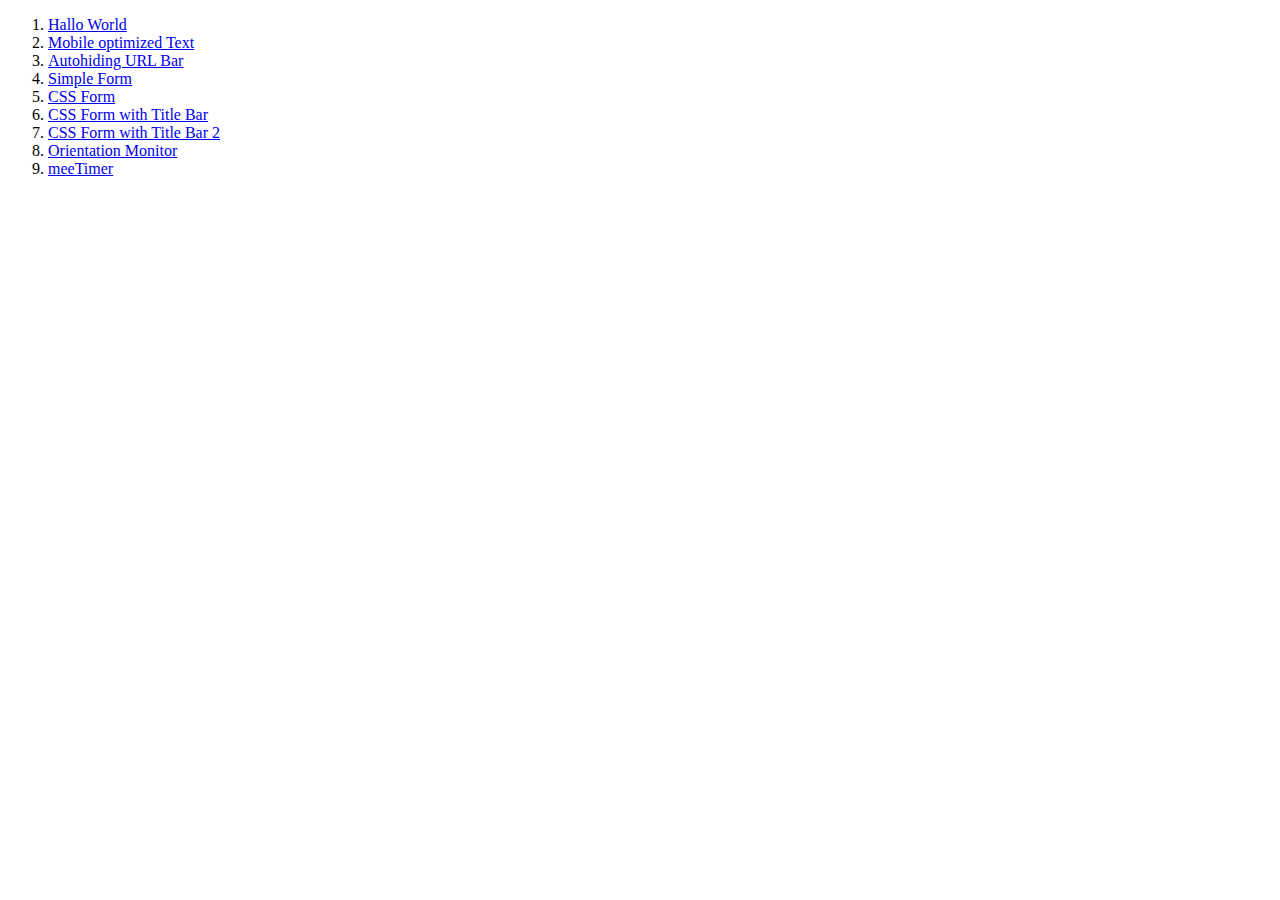
<file: index.html>
<!DOCTYPE HTML PUBLIC "-//W3C//DTD HTML 4.01 Transitional//EN" "http://www.w3.org/TR/html4/loose.dtd">
<html>
  <head>
    <title></title>
    <meta name="author" content="Nicolai Sch&ouml;nberg">
    <meta name="viewport" content="width=device-width; user-scalable=0">
  </head>
  <body>
    <ol>
        <li><a href="./snippets/01.html">Hallo World</a></li>
        <li><a href="./snippets/02.html">Mobile optimized Text</a></li>
        <li><a href="./snippets/03.html">Autohiding URL Bar</a></li>
        <li><a href="./snippets/04.html">Simple Form</a></li>
        <li><a href="./snippets/05.html">CSS Form</a></li>
        <li><a href="./snippets/06.html">CSS Form with Title Bar</a></li>
        <li><a href="./snippets/07.html">CSS Form with Title Bar 2</a></li>
        <li><a href="./snippets/08.html">Orientation Monitor</a></li>
        <li><a href="09.html">meeTimer</a></li>
    </ol>
  </body>
</html>
</file>
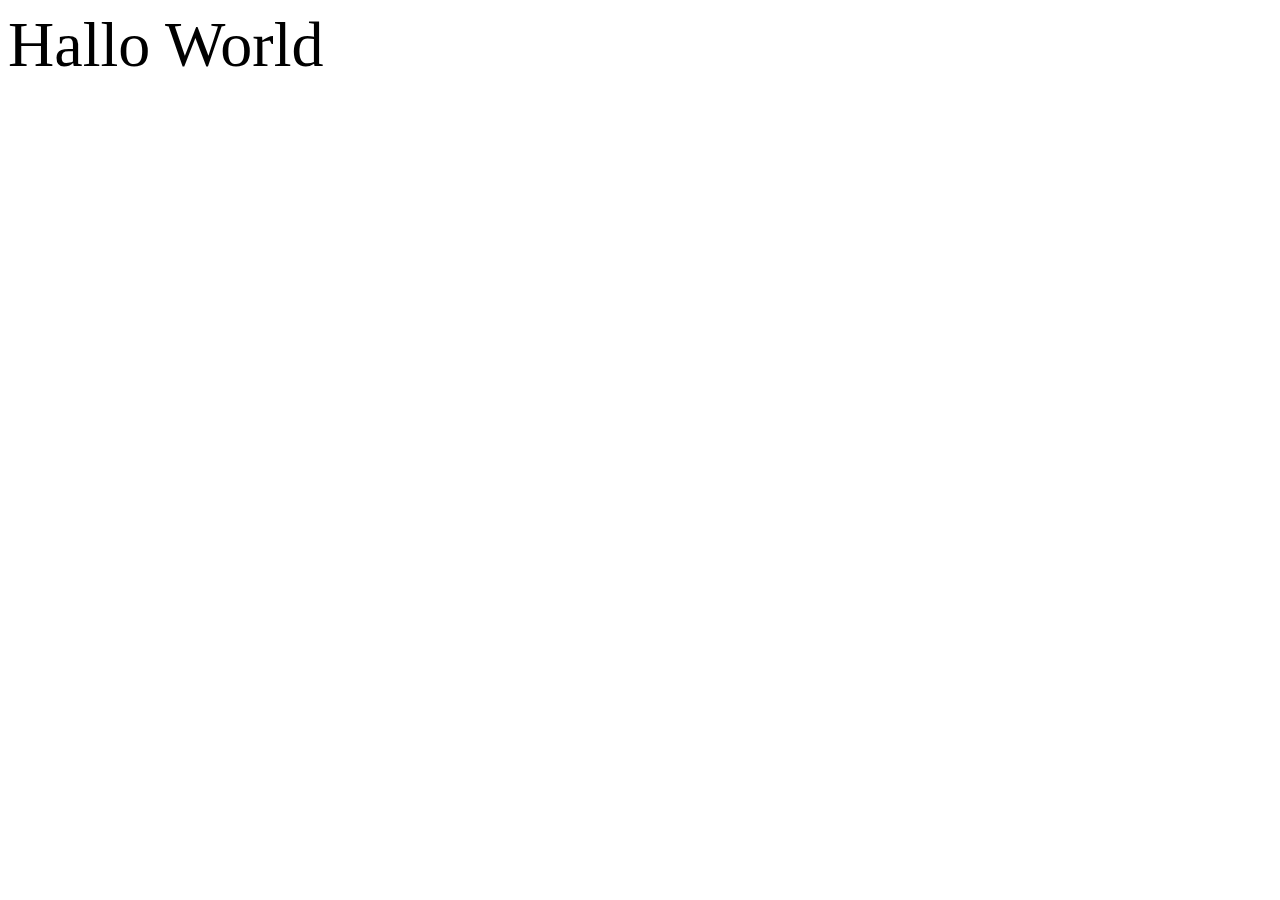
<file: snippets/01.html>
<!DOCTYPE HTML PUBLIC "-//W3C//DTD HTML 4.01 Transitional//EN" "http://www.w3.org/TR/html4/loose.dtd">
<html>
  <head>
    <title></title>
    <meta name="author" content="Nicolai Sch&ouml;nberg">
    <style type="text/css">
     <!--
      body {font-size: 4em;}
     //-->
     </style>
  </head>
<body>
  Hallo World
</body>
</html>
</file>
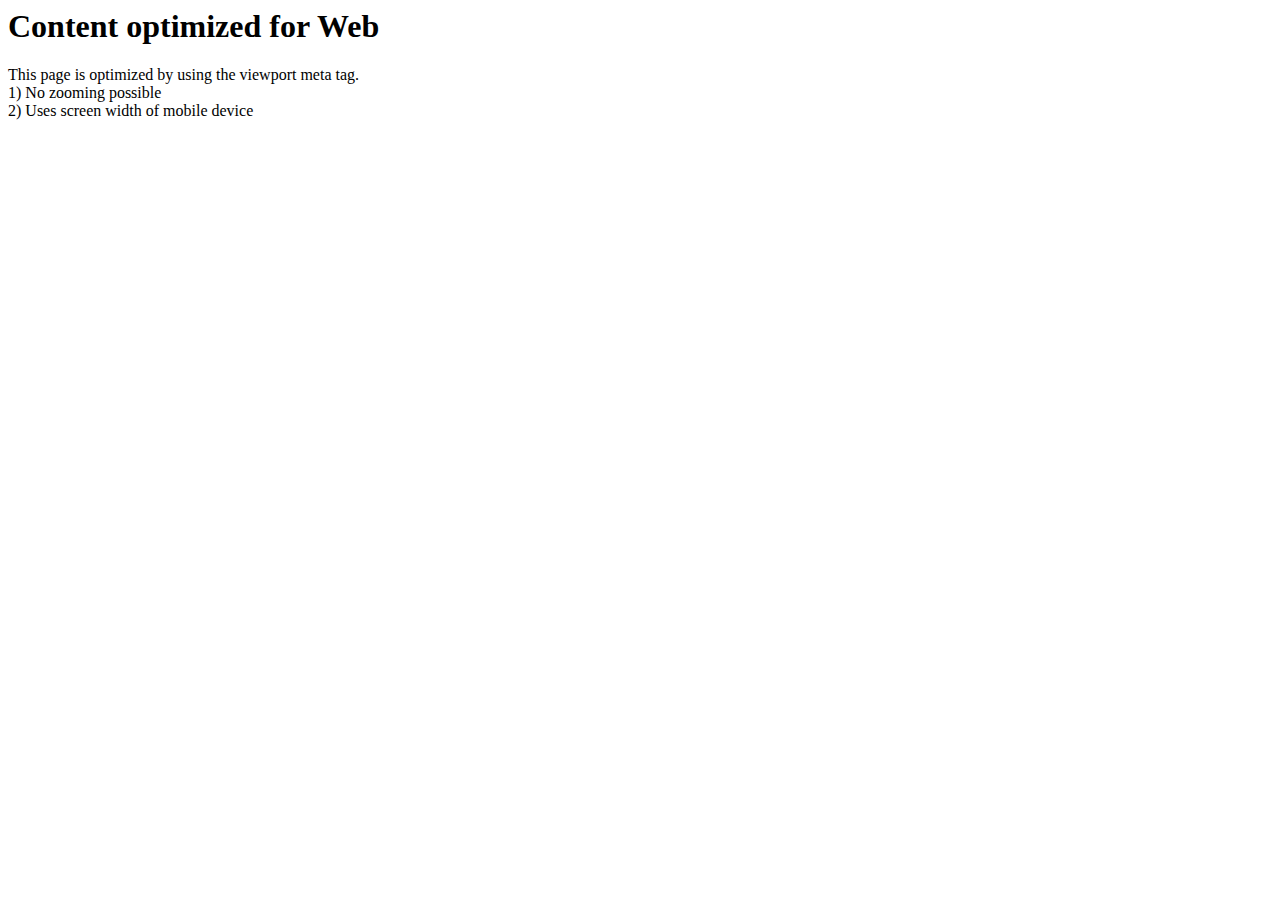
<file: snippets/02.html>
<html>
  <head>
  <title>Optimized Mobile page</title>
  <meta name="viewport" content="width=device-width; user-scalable=0">
  </head>
  <body>
       <h1>Content optimized for Web</h1>
       This page is optimized by using the viewport meta tag. <br />
       1) No zooming possible <br />
       2) Uses screen width of mobile device <br />
  </body>
</html>
</file>
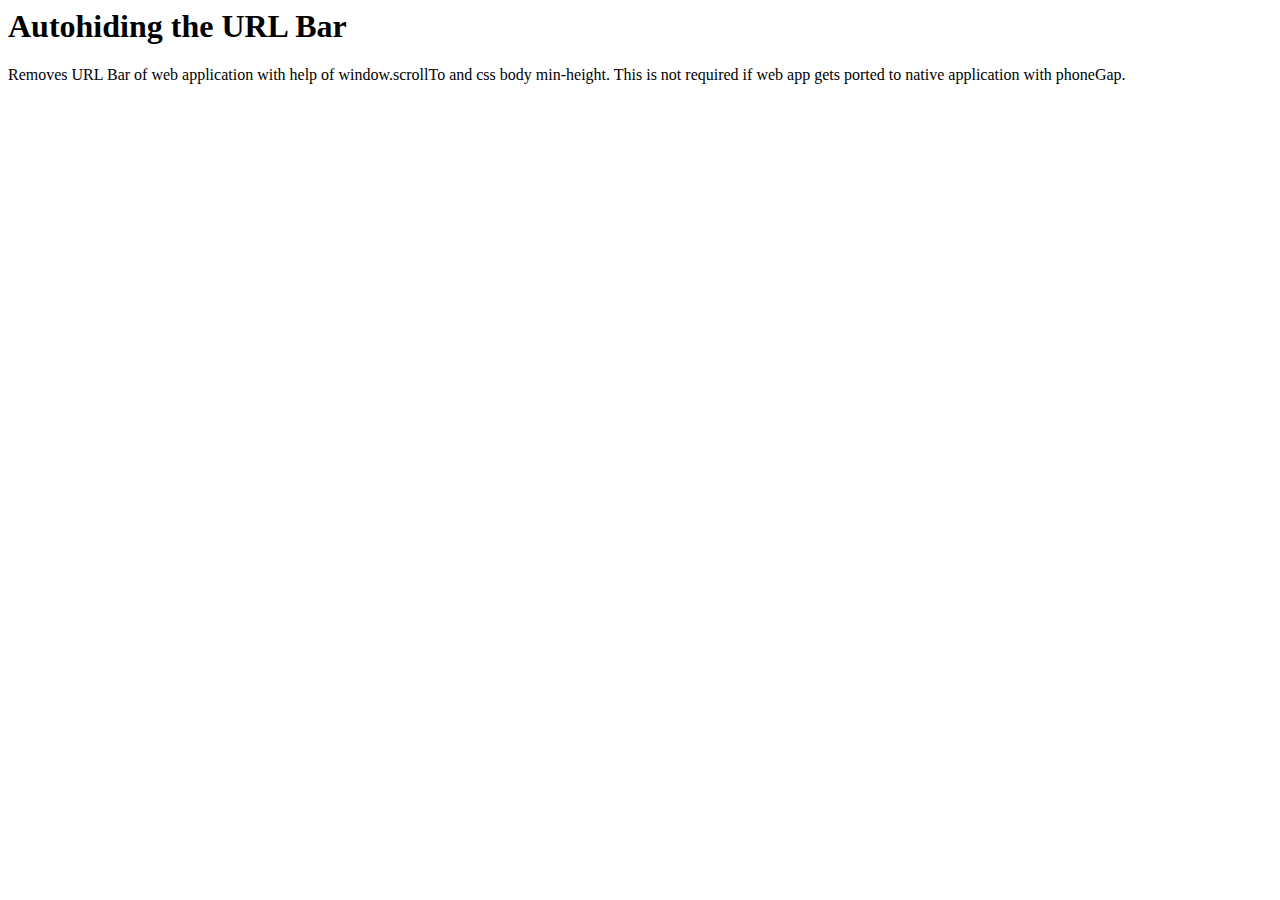
<file: snippets/03.html>
<html>
  <head>
  <title>Autohiding the URL Bar</title>
  <meta name="viewport" content="width=device-width; user-scalable=0">
  <style type="text/css">
  body { min-height:480px;}
  </style>
  </head>
  <body>
       <h1>Autohiding the URL Bar</h1>
       Removes URL Bar of web application with help of window.scrollTo and css body min-height.
       This is not required if web app gets ported to native application with phoneGap.
  </body>
</html>
<script>
window.scrollTo(0,1);
</script>
</file>
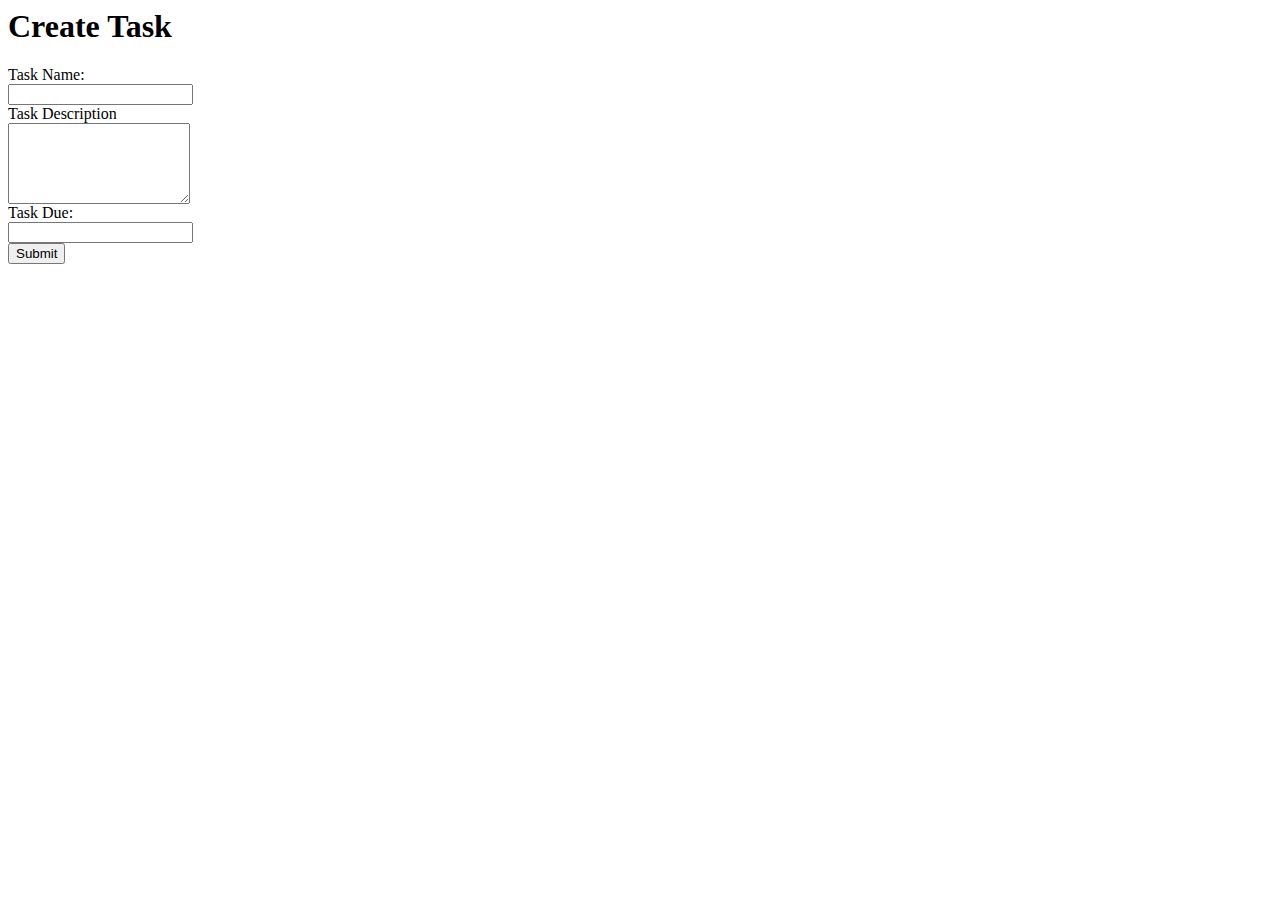
<file: snippets/04.html>
<html>
  <head>
  <meta name="viewport" content="width=device-width; user-scalable=0">
  <title>Simple Form</title>
  </head>
  <body>
    <h1>Create Task</h1>
      <form>
        <div>
          <label for="taskname">Task Name:</label><br />
          <input type="text" name="task[name]" id="taskname" />
        </div>
        <div>
          <label for="taskdesc">Task Description</label><br />
          <textarea name="task[description]" rows="5"></textarea>
        </div>
        <div>
          <label for="taskdue">Task Due:</label><br />
          <input type="text" name="task[due]" id="taskdue" />
        </div>
        <input type="submit" name="Save" />
      </form>
  </body>
</html>
<script>
  window.scrollTo(0,1);
</script>
</file>
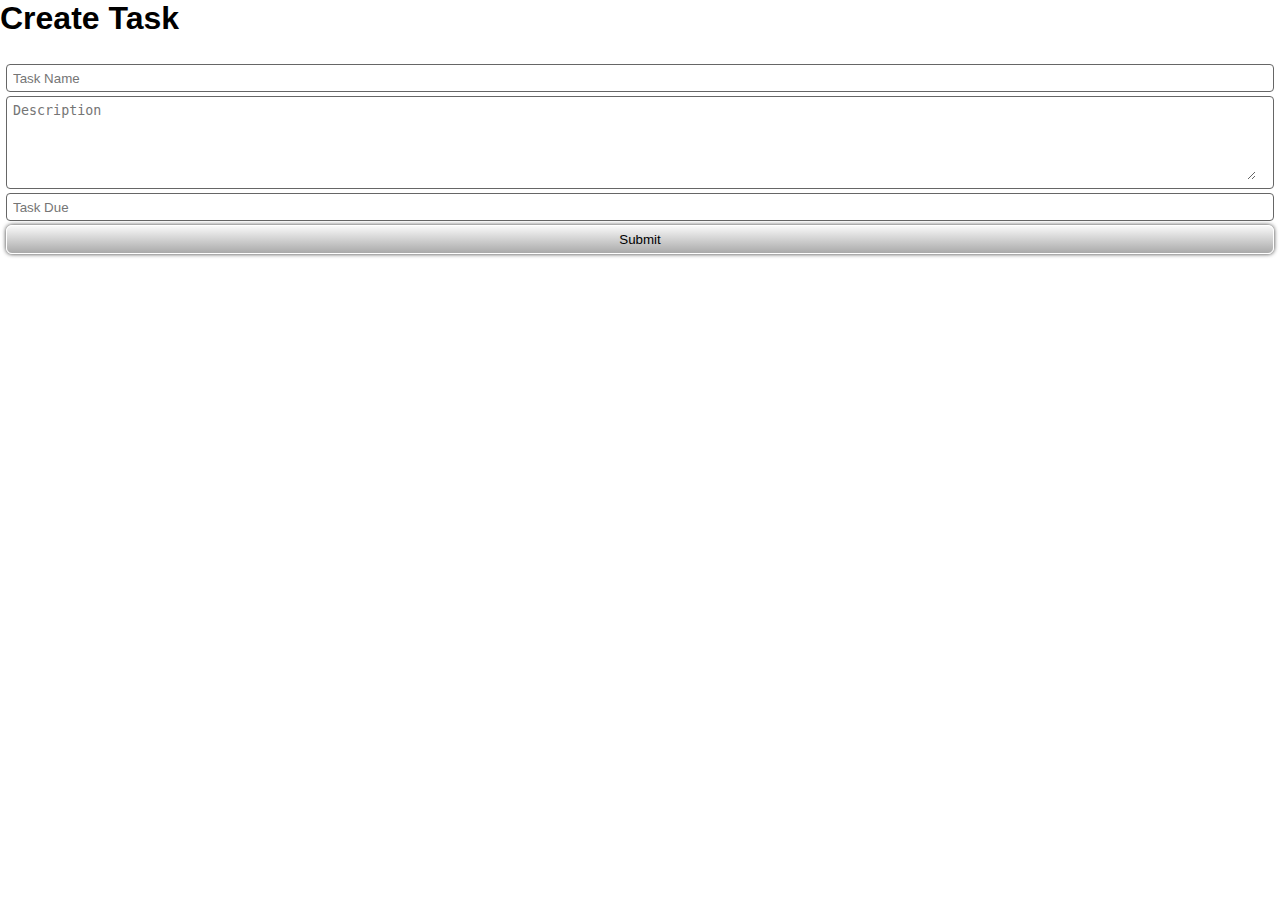
<file: snippets/05.html>
<html>  
  <head>  
    <meta name="viewport" content="width=device-width; user-scalable=0">  
    <title>CSS Form</title>
    <link rel="stylesheet" media="screen" href="../css/05.css" />  
  </head>  
  <body>    
  <h1>Create Task</h1>      
    <form id="taskentry" onsubmit="return false;">
      <ul>
        <li>
        <input type="text" name="task[name]" id="taskname" placeholder="Task Name"/>
        </li>
        <li>
          <textarea name="task[description]" id="taskdesc" placeholder="Description"
          rows="5"></textarea>
        </li>
        <li>
        <input type="text" name="task[due]" id="taskdue" placeholder="Task Due" />
        </li>
        <li class="naked">
          <input type="submit" name="Save" />
        </li>
      </ul>
    </form>  
  </body>
</html>
<script>
window.scrollTo(0,1);
</script>
</file>
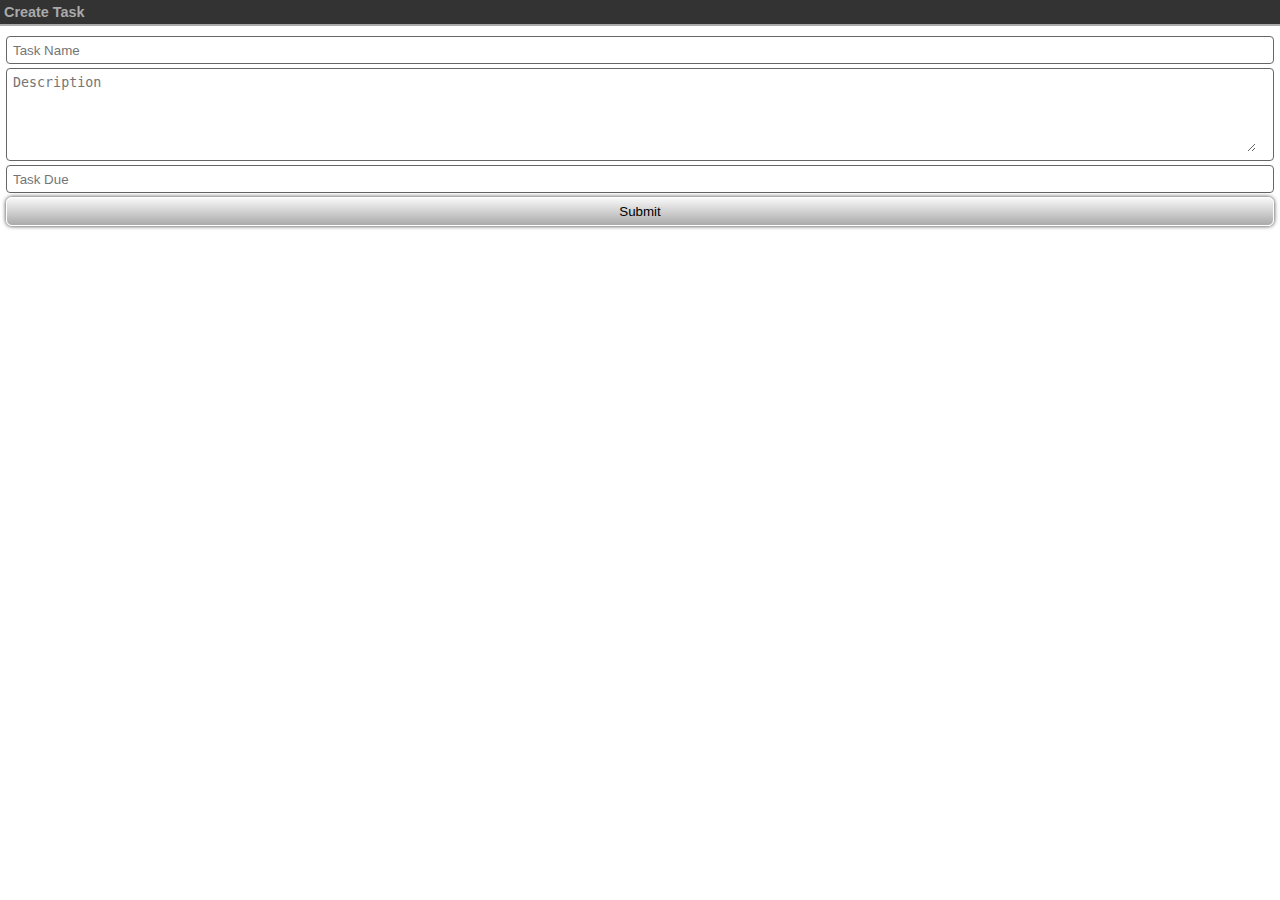
<file: snippets/06.html>
<html>  
  <head>  
    <meta name="viewport" content="width=device-width; user-scalable=0">  
    <title>CSS Form with Title Bar</title>
    <link rel="stylesheet" media="screen" href="../css/base.css" />
    <link rel="stylesheet" media="screen" href="../css/05.css" />  
  </head>  
  <body>    
  <h1 class="simple">Create Task</h1>      
    <form id="taskentry" onsubmit="return false;">
      <ul>
        <li>
        <input type="text" name="task[name]" id="taskname" placeholder="Task Name"/>
        </li>
        <li>
          <textarea name="task[description]" id="taskdesc" placeholder="Description"
          rows="5"></textarea>
        </li>
        <li>
        <input type="text" name="task[due]" id="taskdue" placeholder="Task Due" />
        </li>
        <li class="naked">
          <input type="submit" name="Save" />
        </li>
      </ul>
    </form>  
  </body>
</html>
<script>
window.scrollTo(0,1);
</script>
</file>
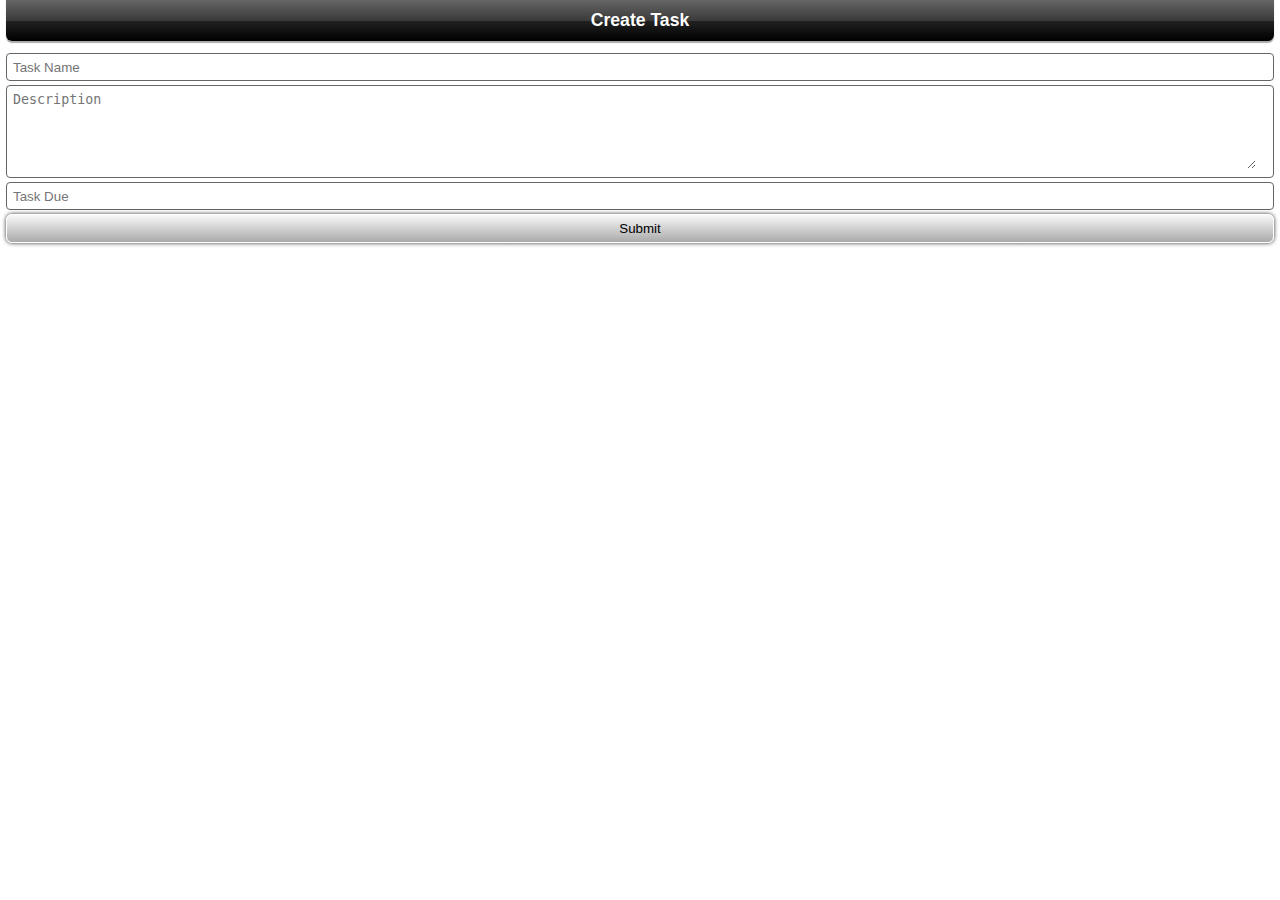
<file: snippets/07.html>
<html>  
  <head>  
    <meta name="viewport" content="width=device-width; user-scalable=0 user-scrolable=0">  
    <title>CSS Form with Title Bar</title>
    <link rel="stylesheet" media="screen" href="../css/base.css" />
    <link rel="stylesheet" media="screen" href="../css/05.css" />  
  </head>  
  <body>    
  <h1 class="fancy">Create Task</h1>      
    <form id="taskentry" onsubmit="return false;">
      <ul>
        <li>
        <input type="text" name="task[name]" id="taskname" placeholder="Task Name"/>
        </li>
        <li>
          <textarea name="task[description]" id="taskdesc" placeholder="Description"
          rows="5"></textarea>
        </li>
        <li>
        <input type="text" name="task[due]" id="taskdue" placeholder="Task Due" />
        </li>
        <li class="naked">
          <input type="submit" name="Save" />
        </li>
      </ul>
    </form>  
  </body>
</html>
<script>
window.scrollTo(0,1);
</script>
</file>
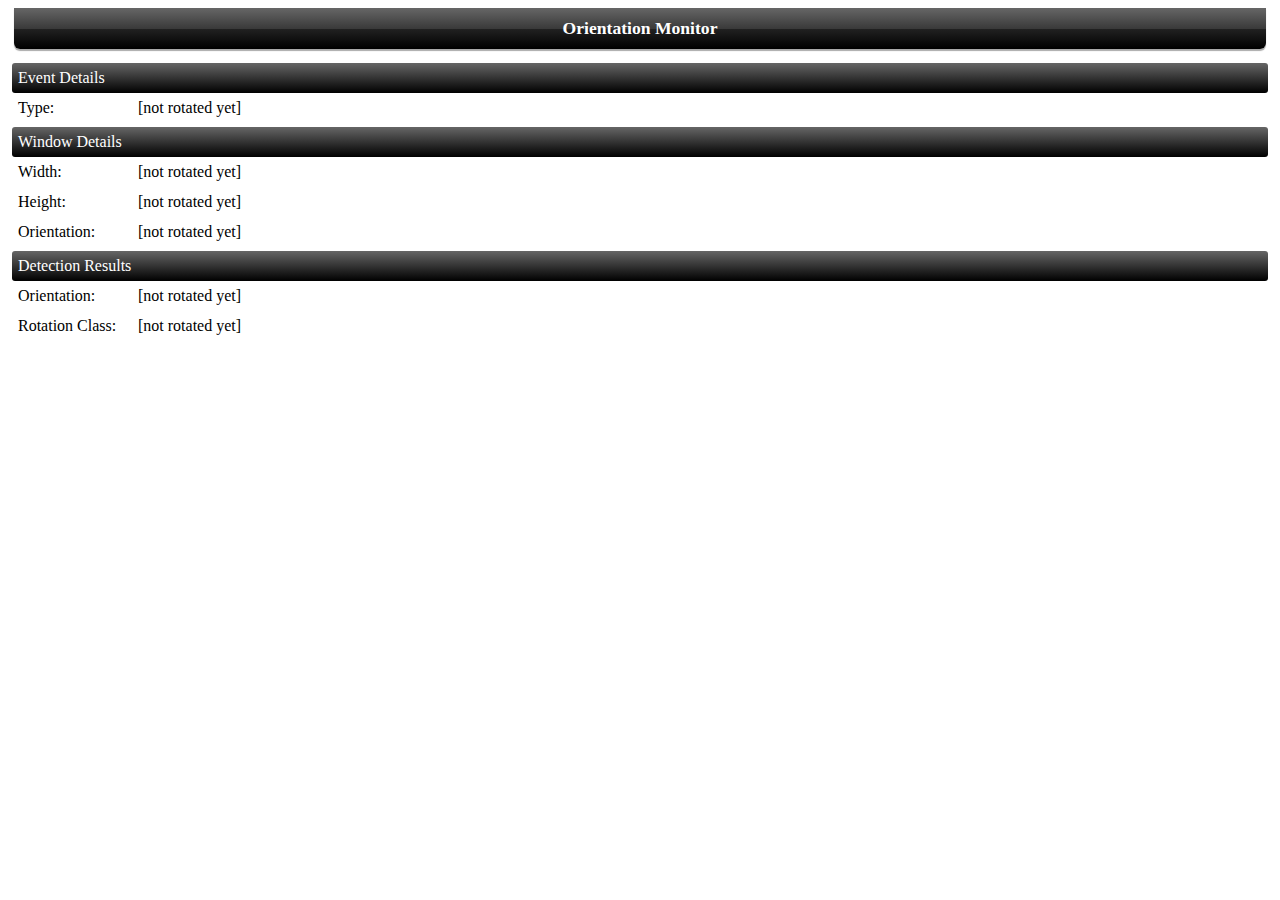
<file: snippets/08.html>
<html>
  <head>
    <title>Orientation Checker</title>
    <meta name="viewport" content="width=device-width; initial-scale=1.0; maximumscale=1.0; user-scalable=0;" />
    <link rel="stylesheet" media="screen" href="../css/base.css" />
    <script src="../js/lib/jquery-1.4.2.min.js"></script>
    <script type="text/javascript" src="../js/orientation-monitor.js"></script>    
  </head>
  <body>
    <h1 class="fancy">Orientation Monitor</h1>
    <ul class="details">
      <li class="header">Event Details</li>
      <li><label>Type:</label><span id="event-type">[not rotated yet]</span></li>
      <li class="header">Window Details</li>
      <li><label>Width:</label><span id="window-width">[not rotated yet]</span></li>
      <li><label>Height:</label><span id="window-height">[not rotated yet]</span></li>
      <li><label>Orientation:</label><span id="window-orientation">[not rotated yet]</span></li>
      <li class="header">Detection Results</li>
      <li><label>Orientation:</label><span id="orientation" >[not rotated yet]</span></li>
      <li><label>Rotation Class:</label><span id="rotation-class">[not rotated yet]</span></li>
    </ul>
  </body>
</html>
<script>
window.scrollTo(0,1);

</script>
</file>
<file: css/05.css>
body {
  margin: 0px;
  min-height: 480px;
  font-family: Arial;
}

form ul {
  margin: 0px;
  padding: 6px;
  list-style-type: none;
}

form ul li {
  margin: 0 0 4px 0;
  -webkit-border-radius: 4px;
  border: 1px solid #666666;
  padding: 4px;
}

form ul li.naked {
  -webkit-border-radius: 0px;
  border: 0;
  padding: 0;
}

input, textarea {
  -webkit-appearance: none;
  border: 0;
  width: 99%;
}

input[type=submit] {
  border: 1px solid white;
  background: -webkit-gradient(linear, left top, left bottom, color-stop(0.0,
  #F8F8F8), color-stop(1.0, #AAAAAA));
  -webkit-border-radius: 6px;
  -webkit-box-shadow: 0 0 4px #333333;
  width: 100%;
  padding: 6px;
}
</file>
<file: css/base.css>
h1.simple {
  font-size: 0.9em;
  padding: 4px;
  background: #333333;
  color: #AAAAAA;
  border-bottom: 2px solid #AAAAAA;
  margin: 0 0 4px 0;
}

h1.fancy {
  background: -webkit-gradient(linear, left top, left bottom, color-stop(0.0, #666666), color-stop(0.5, #3A3A3A), color-stop(0.5, #222222), color-stop(1.0, #000000));
  -webkit-box-shadow: 0 2px 1px #AAAAAA;
  -webkit-border-bottom-left-radius: 6px;
  -webkit-border-bottom-right-radius: 6px;
  font-size: 1.1em;
  color: white;
  padding: 10px 8px;
  margin: 0 6px 6px 6px;
  text-align: center;
}

ul {
    margin: 0;
    padding: 4px;
    list-style-type: none;
}

ul li {
    margin: 0;
    padding: 6px;
}

ul li.header {
    background: -webkit-gradient(linear, left top, left bottom, color-stop(0.0, #666666), color-stop(1.0, #000000));
    color: white;
    font-style: bold;
    padding: 6px;
    -webkit-border-radius: 3px;
    margin-top: 4px;
}

ul li label {
    width: 120px;
    float: left;
    clear: left;
}
</file>
